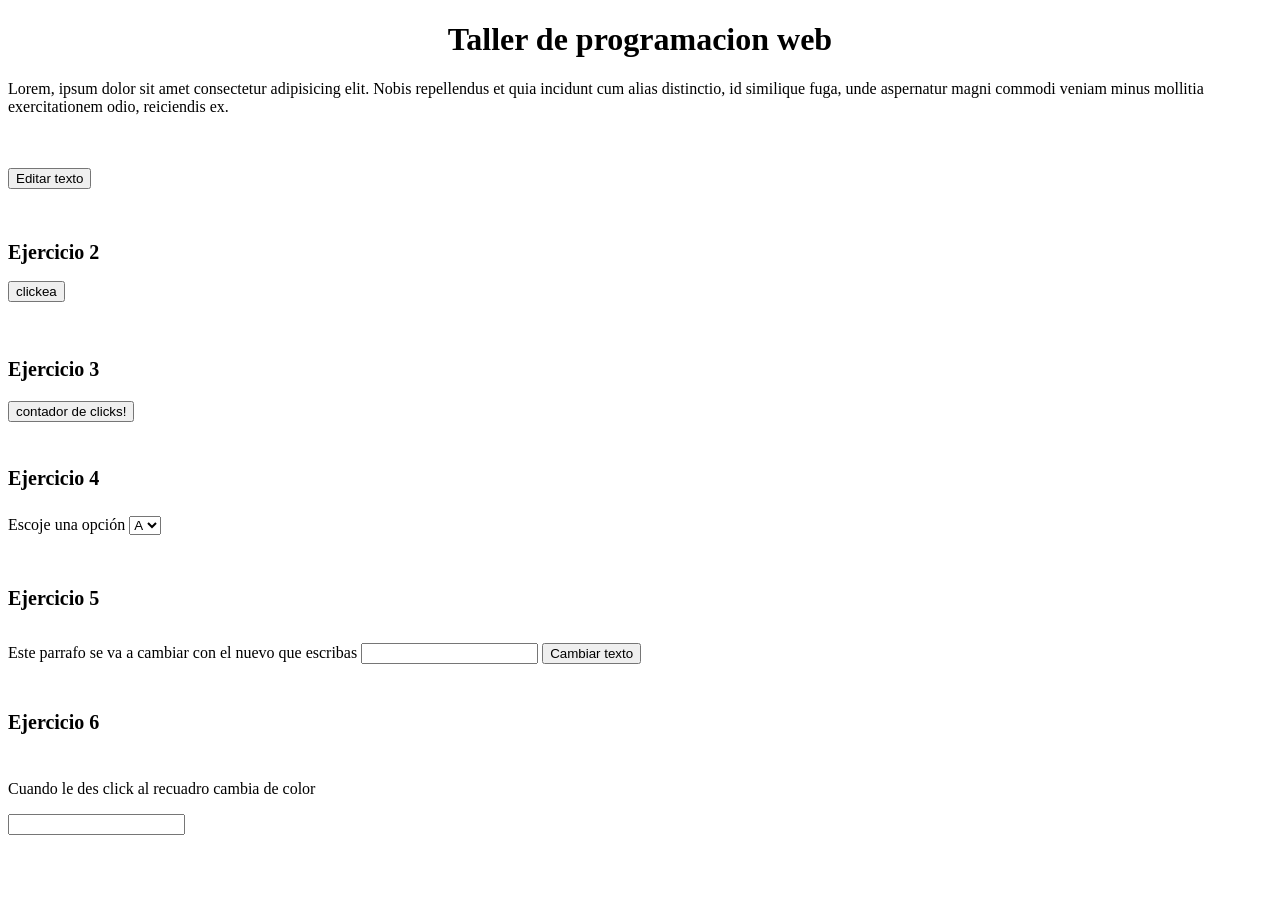
<file: index.html>
<!DOCTYPE html>
<html lang="en">
<head>
    <meta charset="UTF-8">
    <meta name="viewport" content="width=device-width, initial-scale=1.0">
    <title>Document</title>
</head>
    <link rel="stylesheet" href="style.css">
<body>
    <h1>Taller de programacion web</h1>
    <div>
        <p id="parrafo">Lorem, ipsum dolor sit amet consectetur adipisicing elit. Nobis repellendus et quia 
        incidunt cum alias distinctio, id similique fuga, unde aspernatur magni commodi veniam minus mollitia exercitationem odio, reiciendis ex.</p>
    </div>
    <br>
    <br>
    <div>
        
    </div>
    

    <button onclick="(editar())" id="boton">Editar texto</button>
    <br>
    <br>
    <br>
    <h2>Ejercicio 2</h2>
    <button type="button" onclick="mensaje()">clickea</button>
    <br>
    <br>
    <br>
    <h3>Ejercicio 3</h3>
    <span id = "contador"></span>
    <button type="button" id="boton1" onclick="contadorClick()">contador de clicks!</button> 
    <br>
    <br>
    <h4>Ejercicio 4</h4>
    <span id="ch">Escoje una opción</span>

    <select name="opciones" id="opciones" onchange="opcion()">
        <option value="opcion1" id="a1">A</option>
        <option value="opcion2" id="a2">B</option>
        <option value="opcion3" id="a3">C</option>
        <option value="opcion4" id="a4">D</option>

  </select>
  <br>
  <br>

    <h5>Ejercicio 5</h5>
    <span id="parra">Este parrafo se va a cambiar con el nuevo que escribas</span>
    <input type="text" name="" id="texto"  >
    <button type="button" id="btn" onclick="cambio()">Cambiar texto</button>

    <h6>Ejercicio 6</h6>
    <p> Cuando le des click al recuadro cambia de color</p>
    <input type="text" name="" id="texto2" onfocusout="foco()">
    <script src="pruba.js"></script>
</body>
</html>
</file>
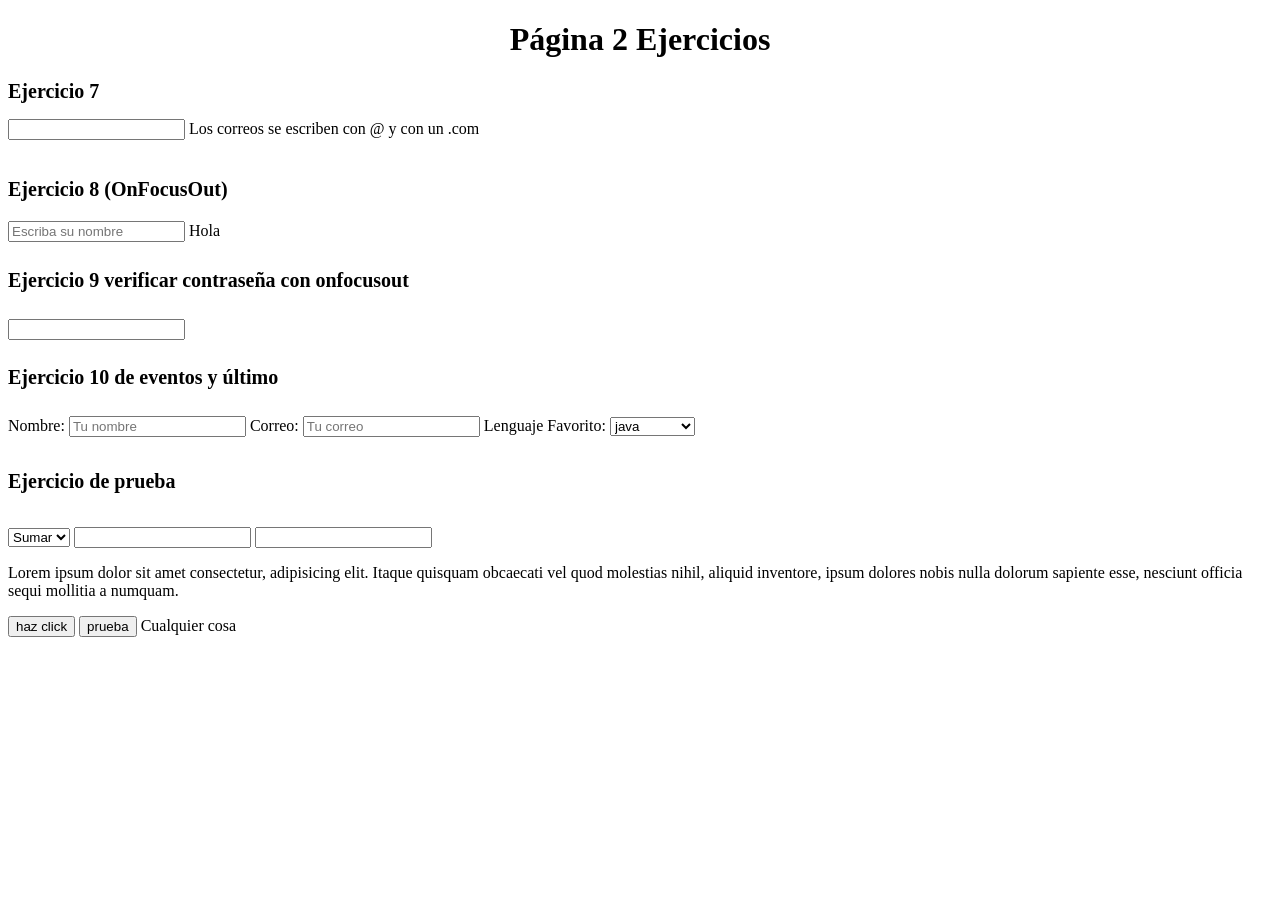
<file: pagina2.html>
<!DOCTYPE html>
<html lang="en">
<head>
    <meta charset="UTF-8">
    <meta name="viewport" content="width=device-width, initial-scale=1.0">
    <title>Pagina 2</title>
</head>
    <link rel="stylesheet" href="style.css">
<body>
    <h1>Página 2 Ejercicios</h1>
    <h2>Ejercicio 7</h2>
    <input type="email" name="" id="correo" onfocus="campo()" onblur="validarCorreo()">
    <span id="b4">Los correos se escriben con @ y con un .com</span>
    <br>
    <br>
    <h3>Ejercicio 8 (OnFocusOut)</h3>
    <input type="text" name="" id="x" onfocusout="salirCampoNombre()" placeholder="Escriba su nombre">
    <span id="z">Hola</span>
    <h4>Ejercicio 9 verificar contraseña con onfocusout</h4>
    <input type="password" name="" id="contra" onfocusout="validarContra()">
    
    <h4>Ejercicio 10 de eventos y último</h4>
    <form action="" method="post">
         <label for="nombre" >Nombre:</label>
         <input type="text" id="nombre"  onfocus="verificarName()" name="nombre" placeholder="Tu nombre"> 
         <span id="xd"></span>
         <label for="correo23">Correo:</label>
         <input type="text" id="correo23" name="nombre" placeholder="Tu correo">
         <label for="lenguaje">Lenguaje Favorito:</label>
         <select name="lenguaje" id="lenguaje">Indique su lenguaje favorito

             <option value="1">java</option>
             <option value="2">JavaScript</option>
             <option value="3">Python</option>
        </select>
    </form>
        <h5>Ejercicio de prueba</h5>

        <select id="operacion" onchange="sumar()">
            <option value="suma">Sumar</option>
        </select>

        <input type="number" id="numero1">
        <input type="number" id="numero2">

        <span id="resultado"></span>
        <p>Lorem ipsum dolor sit amet consectetur, adipisicing elit. Itaque quisquam obcaecati vel quod molestias nihil, aliquid inventore, ipsum dolores nobis nulla dolorum sapiente esse, nesciunt officia sequi mollitia a numquam.</p>
        <button>haz click</button>
        <button>prueba</button>
        <span>Cualquier cosa</span>
    <script src="pruba.js"></script>
</body>
</html>
</file>
<file: style.css>
h1{
    text-align: center;

}

h2{

    font-size: 20px;

}

h3{

    font-size: 20px;

}

h4{

    font-size:20px ;

}

h5{
    font-size: 20px;

}

h6{
    font-size: 20px;
}
</file>
